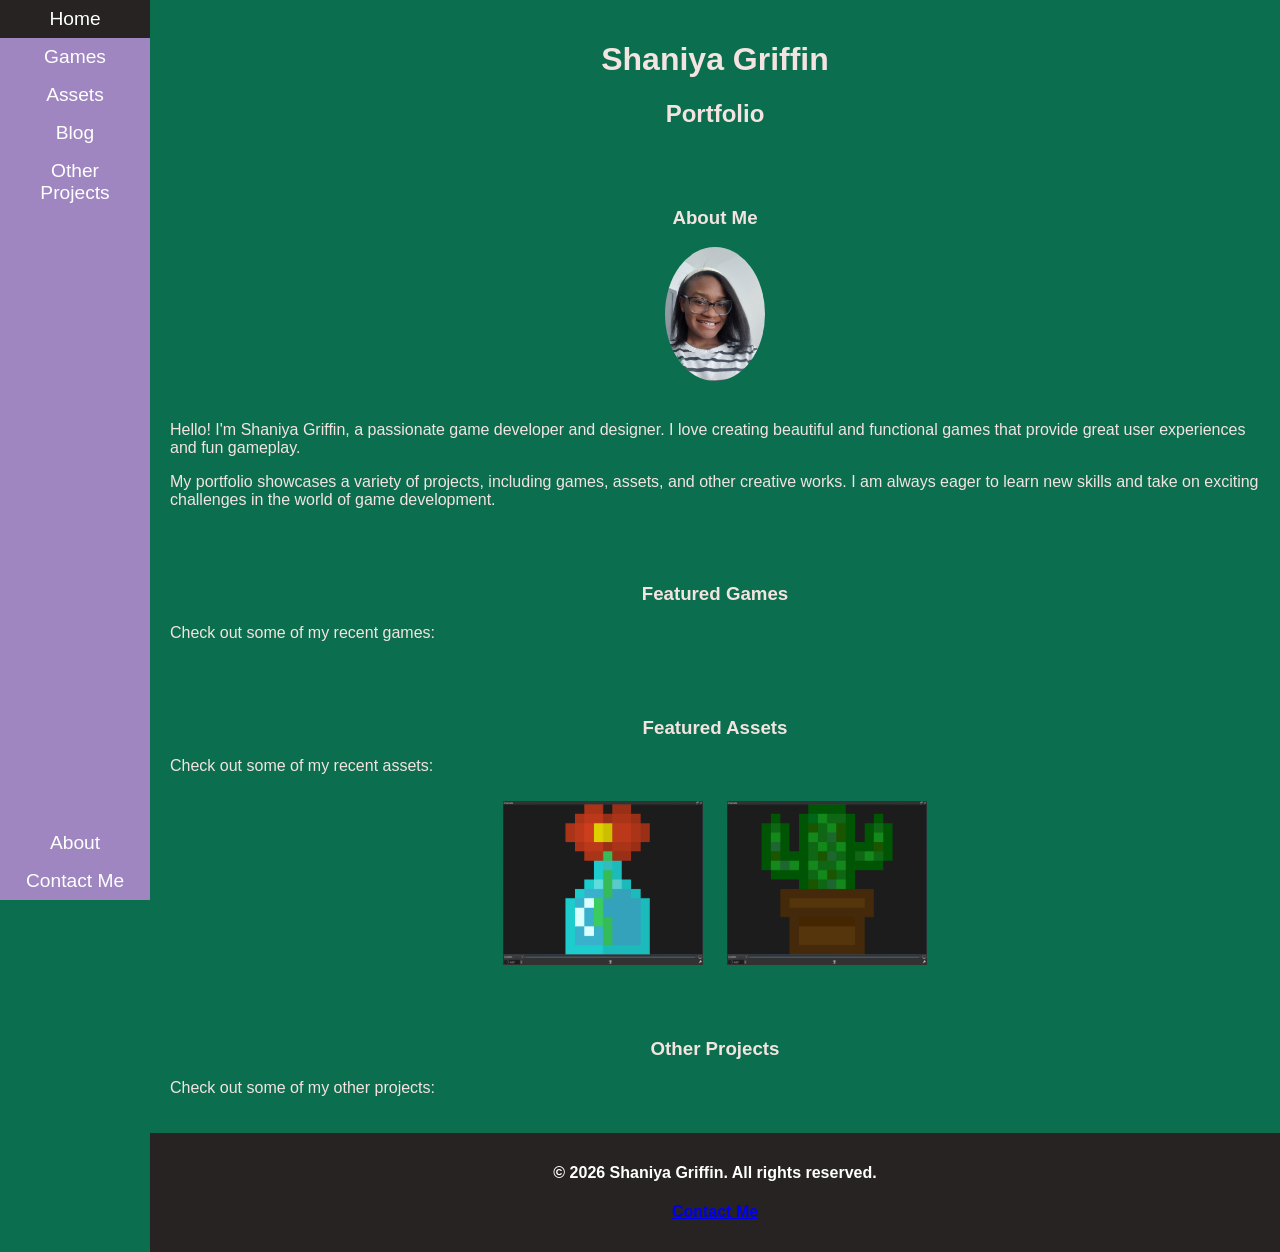
<file: index.html>
<!DOCTYPE html>
<html lang="en-US">
    <head>
        <meta charset="utf-8"/>
        <title>Home Page</title>
        <link rel="stylesheet" href="index.css">
        <script src="index.js"></script>
    </head>
    <body bgcolor="#0B6E4F">

        <!--Navigation Area-->
        <ul>
            <li><a href="../index.html" class="active">Home</a></li>
            <li><a href="Games/Games.html">Games</a></li>
            <li><a href="Assets/Assets.html">Assets</a></li>
            <li><a href="Blog/Blog.html">Blog</a></li>
            <li><a href="Other/Other.html">Other Projects</a></li>


            <li class="push-bottom"><a href="About/About.html">About</a></li>
            <li><a href="Contact/Contact.html">Contact Me</a></li>
        </ul>

        <!--Heading-->
        <header>
            <h1>Shaniya Griffin</h1>
            <h2>Portfolio</h2>
        </header>

        <!--Main-->
        <main>
            <h3>About Me</h3>
            <img src="Images/ShaniyaSelfie.jpg" alt="Shaniya Griffin" class="profile-pic">
            <p>Hello! I'm Shaniya Griffin, a passionate game developer and designer. I love creating beautiful and functional games that provide great user experiences and fun gameplay.</p>
            <p>My portfolio showcases a variety of projects, including games, assets, and other creative works. I am always eager to learn new skills and take on exciting challenges in the world of game development.</p>
        </main>

        <!--Show Some Games (include link)-->
        <div class="featured-games">
            <h3>Featured Games</h3>
            <p>Check out some of my recent games: </p>
        </div>

        <!--Show Some Assets (include link)-->
        <div class="featured-assets">
            <h3>Featured Assets</h3>
            <p>Check out some of my recent assets: </p>
            <img src="Images/FlowerVase.png" alt="Pixel Art: Flower Vase" class="asset-image">
            <img src="Images/PottedCactus.png" alt="Pixel Art: Potted Cactus" class="asset-image">
        </div>

        <!--Show Some Others (include link)-->
        <div class="featured-others">
            <h3>Other Projects</h3>
            <p>Check out some of my other projects: </p>
        </div>

        <!--Footer (inlucde Contact Me link)-->
        <footer>
            <h4>&copy; 2026 Shaniya Griffin. All rights reserved.</h4>
            <h4><a href="Contact/Contact.html">Contact Me</a></h4>
        </footer>

    </body>
</html>
</file>
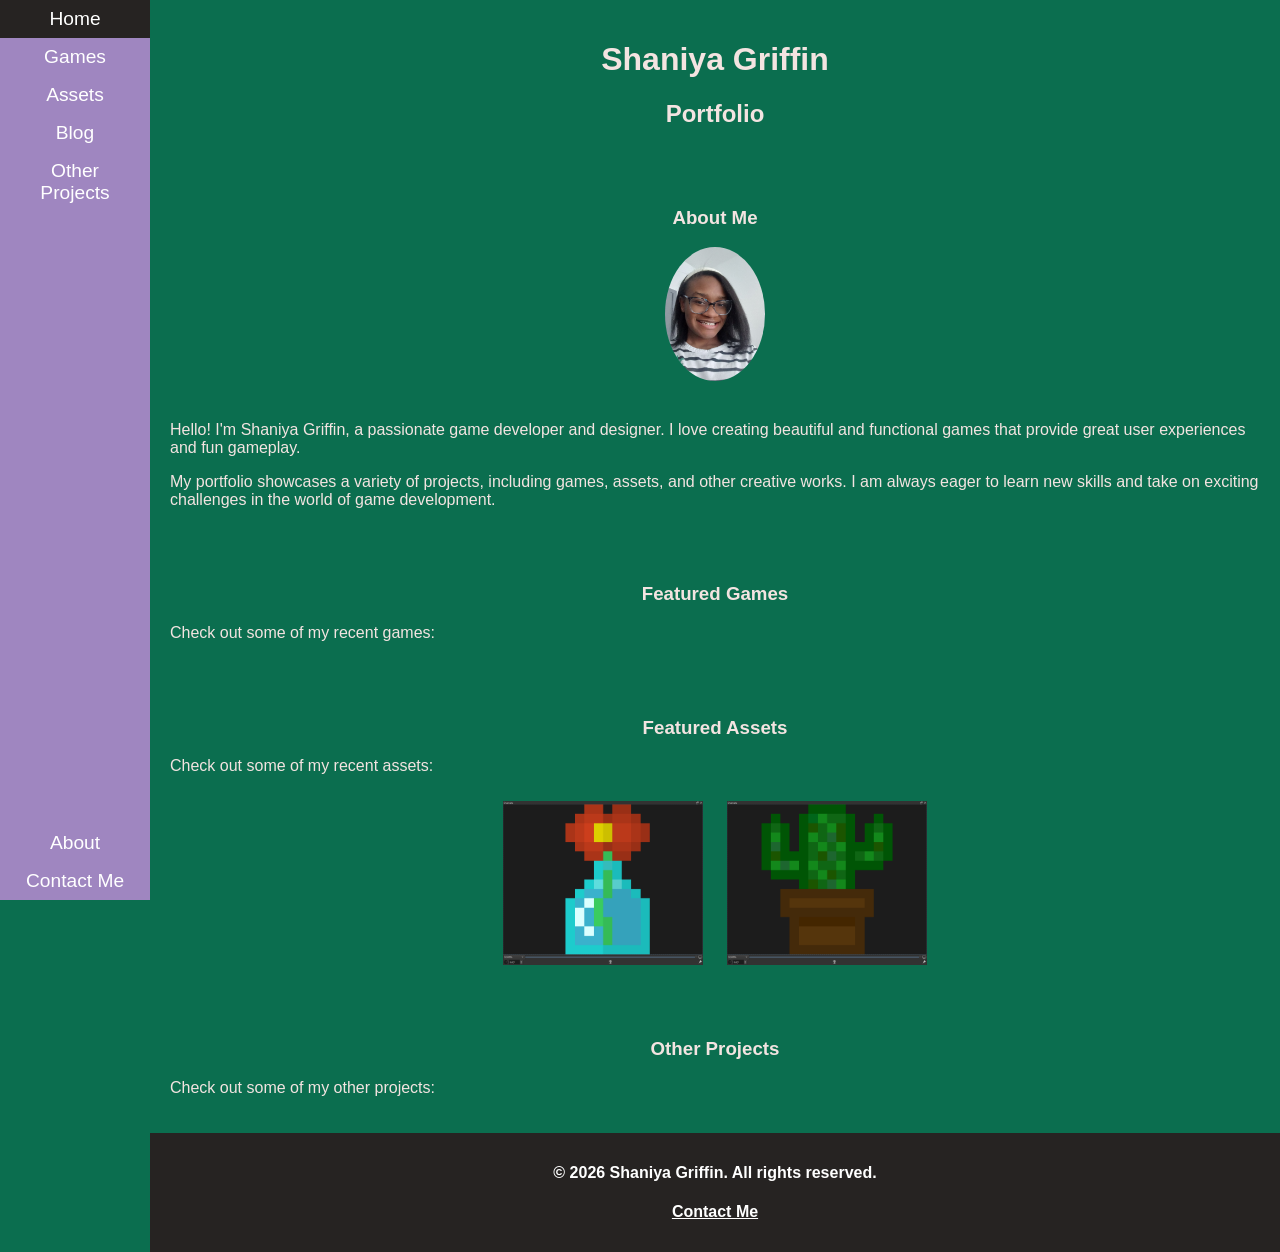
<file: Index.html>
<!DOCTYPE html>
<html lang="en-US">
    <head>
        <meta charset="utf-8"/>
        <title>Home Page</title>
        <link rel="stylesheet" href="index.css">
        <script src="index.js"></script>
    </head>
    <body bgcolor="#0B6E4F">

        <!--Navigation Area-->
        <ul>
            <li><a href="../index.html" class="active">Home</a></li>
            <li><a href="Games/Games.html">Games</a></li>
            <li><a href="Assets/Assets.html">Assets</a></li>
            <li><a href="Blog/Blog.html">Blog</a></li>
            <li><a href="Other/Other.html">Other Projects</a></li>


            <li class="push-bottom"><a href="About/About.html">About</a></li>
            <li><a href="Contact/Contact.html">Contact Me</a></li>
        </ul>

        <!--Heading-->
        <header>
            <h1>Shaniya Griffin</h1>
            <h2>Portfolio</h2>
        </header>

        <!--Main-->
        <main>
            <h3>About Me</h3>
            <img src="Images/ShaniyaSelfie.jpg" alt="Shaniya Griffin" class="profile-pic">
            <p>Hello! I'm Shaniya Griffin, a passionate game developer and designer. I love creating beautiful and functional games that provide great user experiences and fun gameplay.</p>
            <p>My portfolio showcases a variety of projects, including games, assets, and other creative works. I am always eager to learn new skills and take on exciting challenges in the world of game development.</p>
        </main>

        <!--Show Some Games (include link)-->
        <div class="featured-games">
            <h3>Featured Games</h3>
            <p>Check out some of my recent games: </p>
        </div>

        <!--Show Some Assets (include link)-->
        <div class="featured-assets">
            <h3>Featured Assets</h3>
            <p>Check out some of my recent assets: </p>
            <img src="Images/FlowerVase.png" alt="Pixel Art: Flower Vase" class="asset-image">
            <img src="Images/PottedCactus.png" alt="Pixel Art: Potted Cactus" class="asset-image">
        </div>

        <!--Show Some Others (include link)-->
        <div class="featured-others">
            <h3>Other Projects</h3>
            <p>Check out some of my other projects: </p>
        </div>

        <!--Footer (inlucde Contact Me link)-->
        <footer>
            <h4>&copy; 2026 Shaniya Griffin. All rights reserved.</h4>
            <h4><a href="../Contact/Contact.html" style="color: white;">Contact Me</a></h4>
        </footer>

    </body>
</html>
</file>
<file: index.css>
html
{
    font-family: 'Arial', sans-serif;
    height: 100%;
}

body {
    margin: 0;
    padding: 0;
    color: #F3E4E1;
    text-align: center;
    height: 100vh;
    display: flex;
    flex-direction: column;
}

ul
{
    list-style-type: none;
    margin: 0;
    padding: 0;
    width: 150px;
    background-color: #9F86C0;
    color: white;
    height: 100vh;
    position: fixed;
    top: 0;
    left: 0;
    overflow: auto;
    font-size: larger;
    text-align: center;
    display: flex;
    flex-direction: column;
}

li a
{
    display: block;
    padding: 8px 16px;
    text-decoration: none;
    color: white;
}

li a:hover
{
    background-color: #262322;
    color:white;
}

.active
{
    background-color: #262322;
    color: white;
}

.push-bottom
{
    margin-top: auto;
}

main
{
    align-items: center;
    flex: 1;
}

header, main, footer, div
{
    margin-left: 150px;
    padding: 20px;
}

.profile-pic
{
    width: 100px;
    height: auto;
    border-radius: 50%;
    margin-bottom: 20px;
}

footer
{
    background-color: #262322;
    color: white;
    padding: 10px 0;
    left: 150px;
    width: calc(100% - 150px);
}

p
{
    text-align: left;
    font-size: 16px;
}

.asset-image
{
    width: 200px;
    height: auto;
    margin: 10px;
}
.asset-container
{
    display: flex;
    flex-wrap: wrap;
    justify-content: center;
}
</file>
